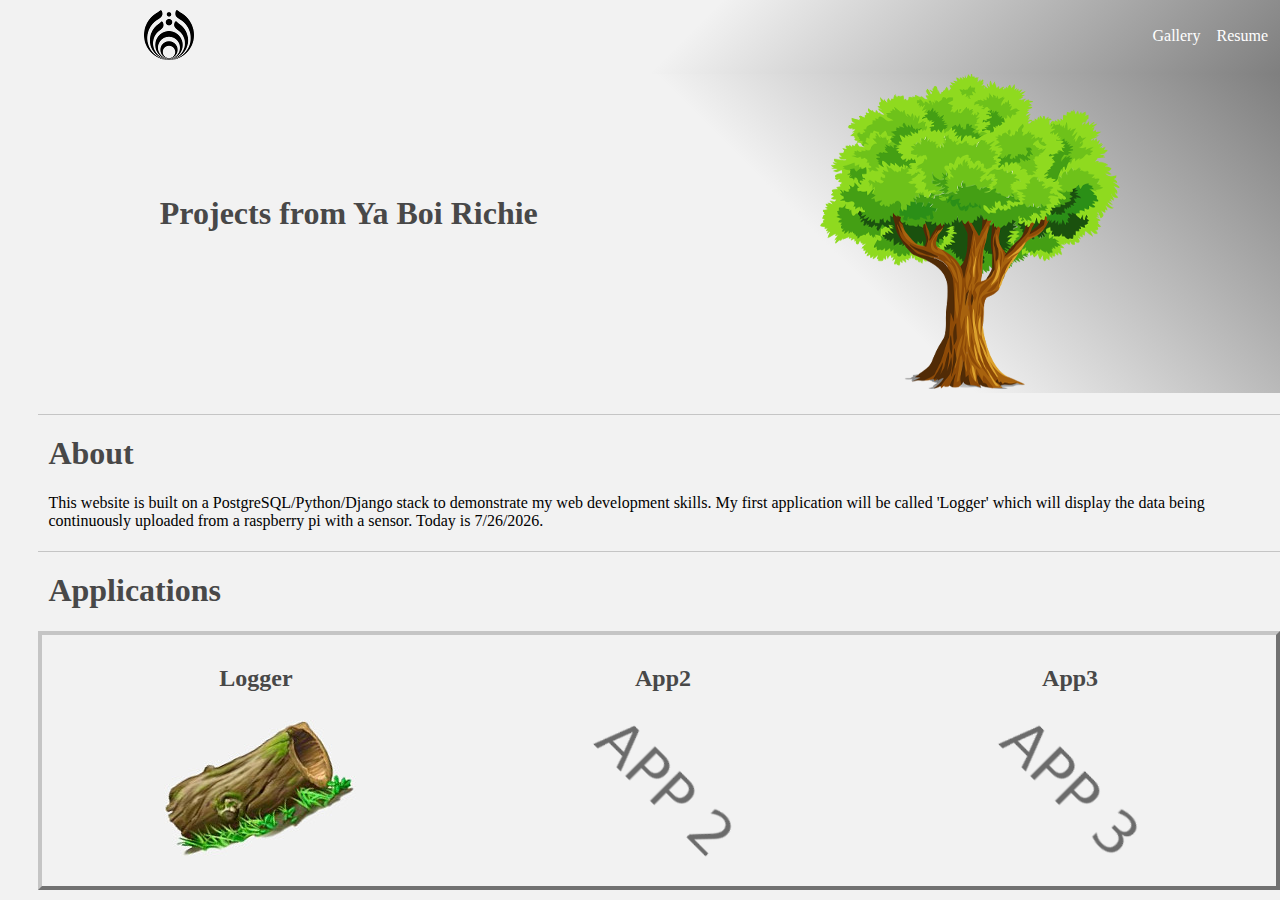
<file: Website/index.html>
<!DOCTYPE html>
<html lang="en">

  <head>
  
    <title>The Self-published Projects of Ricardo Garcia | Onizen</title>
	<link rel="stylesheet" href="stylesheet.css">
    <script src="https://ajax.googleapis.com/ajax/libs/jquery/3.3.1/jquery.min.js"></script>
  </head>

  
  <body>
	<div id="menu-container">
		<a id="logo" href='index.html'><img src="img/bassnectar.png" alt="Onizen Logo">
		</a>
		<div id="navigation-bar">
			<ul>
				<li>
					<a class="nav-element" href=''>Gallery</a>
				</li>
				<li>
					<a class="nav-element" href='resume.html'>Resume</a>
				</li>
			</ul>
		</div>
	</div>
	<div id="intro-bin">
		<div class="half">
			<h1 id="main-msg">Projects from Ya Boi Richie</h1>
		</div>
		<div class="half">
			<img src="img/tree.png" alt="decoration">
		</div>
	</div>
	<h1 class="container-names">About</h1>
	<div>
		<p id="summary" class="content">This website is built on a PostgreSQL/Python/Django stack to demonstrate my web development skills. My first application will be called 'Logger' which will display the data being continuously uploaded from a raspberry pi with a sensor. Today is 
		</p>
	</div>

	<h1 class="container-names">Applications</h1>
	<div class="parent-container">
		<div class="content">
			<div class="app-button">
				<a class="app-name" href='logger.html'><h2>Logger</h2><img src="img/logicon.jpeg" alt="Application_1">
			</div>
			<div class="app-button">
				<a class="app-name" href=''><h2>App2</h2><img src="img/app2.png" alt="Application_2">
			</div> 
			<div class="app-button">
				<a class="app-name" href=''><h2>App3</h2><img src="img/app3.png" alt="Application_3">
			</div>
		</div>
	</div>
  </body>
  <script src="index.js"></script>

</html>
</file>
<file: Website/stylesheet.css>
body {
	background: #f2f2f2;
	margin: 0% 0% 0% 3%;
}

ul li {
	list-style-type: none;
	display: inline;
	padding-left: 10px;
	padding-right: 2px;
}

a {
	color: inherit;
	text-decoration: none;
}

#menu-container{
	color: black;
	height: auto;
	background: linear-gradient(135deg, #f2f2f2, #f2f2f2 52%, #7f7f7f);
	width: 100%;
	display: flex;
}

#logo {
	width: 20%;
	margin: 10px;
	text-align: center;
	vertical-align: center;
}

#navigation-bar {
	width: 80%;
	margin: 10px;
	text-align: right;
}

.nav-element{
	color: white;
	vertical-align: middle;
}

#intro-bin {
    width:100%;
    text-align: right;
	background: linear-gradient(45deg, #f2f2f2, #f2f2f2 60%, #7f7f7f);
	text-align: center;
	display: flex;
}

.half {
	width: 50%;
	display: inline;
}

#main-msg {
	color: #484848;
	padding: 100px 0 0 0;
}

.container-names {
	color: #484848; 
	font-family: ;
	padding-left: 10px;
	padding-top: 20px;
	border-top: 1px solid #c5c5c5;
}

.parent-container{
	border: 4px outset #c5c5c5;
}

.content {
	margin: 10px;
	width: 100%;
	display: flex;
}

.app-button{
	width: 33%;
	text-align: center;
}

.app-name {
	color: #484848
}

.applist {
	overflow: hidden;
	background-color: #0078FF;
}

#data-table {
	display: none;
}
</file>
